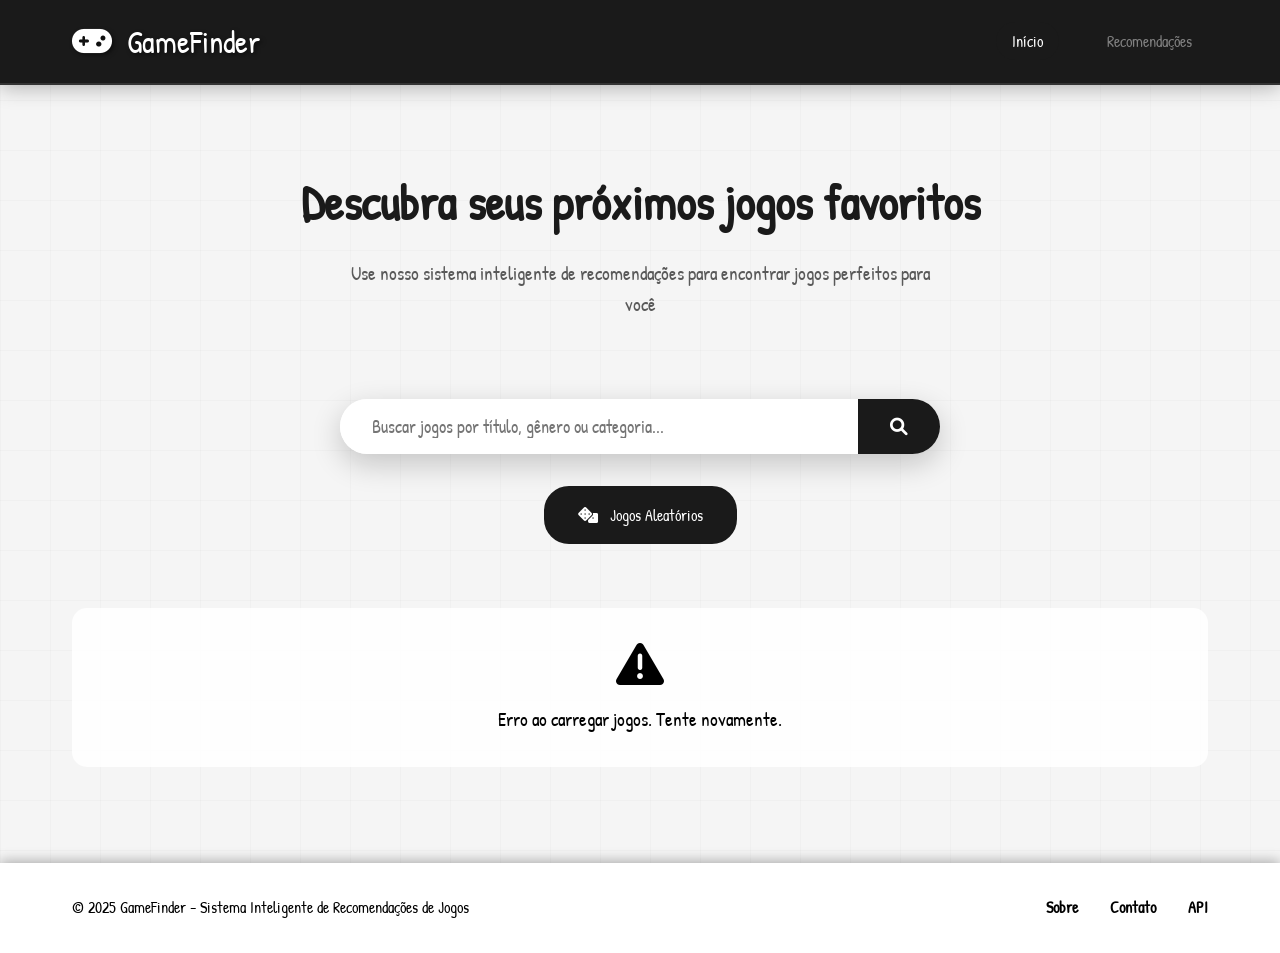
<file: frontend/index.html>
<!DOCTYPE html>
<html lang="pt-br">
  <head>
    <meta charset="UTF-8" />
    <meta name="viewport" content="width=device-width, initial-scale=1.0" />
    <title>GameFinder - Sistema de Recomendações de Jogos</title>
    <link rel="stylesheet" href="style.css?v=2" />
    <link
      href="https://cdnjs.cloudflare.com/ajax/libs/font-awesome/6.0.0/css/all.min.css"
      rel="stylesheet"
    />
    <link rel="preconnect" href="https://fonts.googleapis.com" />
    <link rel="preconnect" href="https://fonts.gstatic.com" crossorigin />
    <link
      href="https://fonts.googleapis.com/css2?family=Patrick+Hand&display=swap"
      rel="stylesheet"
    />
  </head>
  <body>
    <header>
      <div class="header-container">
        <h1><i class="fas fa-gamepad"></i> GameFinder</h1>
        <nav>
          <ul>
            <li>
              <a href="#" data-section="home" class="nav-link active">Início</a>
            </li>
            <li>
              <a href="#" data-section="recommendations" class="nav-link"
                >Recomendações</a
              >
            </li>
          </ul>
        </nav>
      </div>
    </header>

    <main>
      <!-- Seção Inicial -->
      <section id="home-section" class="section active">
        <div class="hero">
          <h2>Descubra seus próximos jogos favoritos</h2>
          <p>
            Use nosso sistema inteligente de recomendações para encontrar jogos
            perfeitos para você
          </p>
        </div>

        <div class="search-container">
          <div class="search-box">
            <input
              type="text"
              id="search-input"
              placeholder="Buscar jogos por título, gênero ou categoria..."
            />
            <button id="search-button"><i class="fas fa-search"></i></button>
          </div>
        </div>

        <div class="quick-actions">
          <button class="action-btn" id="random-games-btn">
            <i class="fas fa-dice"></i>
            Jogos Aleatórios
          </button>
        </div>
      </section>

      <!-- Seção Recomendações -->
      <section id="recommendations-section" class="section">
        <h2>Recomendações Personalizadas</h2>

        <!-- Filtros -->
        <div class="filters">
          <select id="genre-filter">
            <option value="">Todos os gêneros</option>
          </select>
          <select id="category-filter">
            <option value="">Todas as categorias</option>
          </select>
          <button id="apply-filters-btn" class="action-btn">
            Aplicar Filtro
          </button>
        </div>

        <div class="recommendation-options">
          <div class="mood-selector">
            <h3>Como você está se sentindo hoje?</h3>
            <div class="mood-buttons">
              <button class="mood-btn" data-mood="action">
                <i class="fas fa-fist-raised"></i>
                Aventureiro
              </button>
              <button class="mood-btn" data-mood="relaxed">
                <i class="fas fa-leaf"></i>
                Relaxado
              </button>
              <button class="mood-btn" data-mood="competitive">
                <i class="fas fa-trophy"></i>
                Competitivo
              </button>
              <button class="mood-btn" data-mood="creative">
                <i class="fas fa-palette"></i>
                Criativo
              </button>
            </div>
          </div>

          <div class="game-input">
            <h3>Baseado em um jogo que você gosta (TF-IDF + Annoy)</h3>
            <div class="input-group">
              <input
                type="text"
                id="game-search-input"
                placeholder="Digite o nome de um jogo..."
              />
              <button id="find-similar-btn" class="action-btn">
                <i class="fas fa-search-plus"></i>
                Encontrar Similares
              </button>
              <button id="find-cluster-btn" class="action-btn">
                <i class="fas fa-layer-group"></i>
                Descobrir pelo Cluster
              </button>
            </div>
          </div>
        </div>
      </section>

      <!-- Lista de Jogos -->
      <section id="game-list" class="game-grid">
        <!-- Jogos serão carregados aqui -->
      </section>

      <!-- Loading -->
      <div id="loading" class="loading hidden">
        <div class="spinner"></div>
        <p>Carregando jogos...</p>
      </div>

      <!-- Modal para detalhes do jogo -->
      <div id="game-modal" class="modal hidden">
        <div class="modal-content">
          <span class="close">&times;</span>
          <div id="modal-body">
            <!-- Conteúdo do modal será inserido aqui -->
          </div>
        </div>
      </div>
    </main>

    <footer>
      <div class="footer-content">
        <p>
          &copy; 2025 GameFinder - Sistema Inteligente de Recomendações de Jogos
        </p>
        <div class="footer-links">
          <a href="#">Sobre</a>
          <a href="#">Contato</a>
          <a href="#">API</a>
        </div>
      </div>
    </footer>
    <script src="main.js"></script>
  </body>
</html>
</file>
<file: frontend/style.css>
/* Reset e configurações básicas */
* {
    margin: 0;
    padding: 0;
    box-sizing: border-box;
    font-family: "Patrick Hand", cursive ;
    font-weight: 400 ; /* único disponível */
    font-style: normal ; /* único disponível */
}

body {
    font-family: 'Segoe UI', Tahoma, Geneva, Verdana, sans-serif;
    line-height: 1.6;
    color: #1a1a1a;
    min-height: 100vh;

    font-family: "Patrick Hand", cursive !important;
    font-weight: 400 !important;
    font-style: normal !important;
    
    /* Fundo cinza claro */
    background: #f5f5f5;
    background-image: 
        linear-gradient(rgba(0, 0, 0, 0.02) 1px, transparent 1px),
        linear-gradient(90deg, rgba(0, 0, 0, 0.02) 1px, transparent 1px);
    background-size: 50px 50px;
}

/* Header */
header {
    background: #1a1a1a;
    backdrop-filter: none;
    box-shadow: 0 2px 20px rgba(0, 0, 0, 0.3);
    position: sticky;
    top: 0;
    z-index: 1000;
    border-bottom: 2px solid #333;
}

.header-container {
    max-width: 1200px;
    margin: 0 auto;
    padding: 1rem 2rem;
    display: flex;
    justify-content: space-between;
    align-items: center;
}

header h1 {
    color: #fff;
    text-shadow: 2px 2px 4px rgba(0, 0, 0, 0.5);
}

.nav-link {
    color: #e0e0e0;
}

.nav-link:hover,
.nav-link.active {
    background: #fff;
    color: #1a1a1a;
}

header h1 i {
    margin-right: 0.5rem;
}

nav ul {
    display: flex;
    list-style: none;
    gap: 2rem;
}

.nav-link {
    color: gray;
    text-decoration: none;
    font-weight: 500;
    padding: 0.5rem 1rem;
    border-radius: 25px;
    transition: all 0.3s ease;
    position: relative;
}

.nav-link:hover,
.nav-link.active {
    background: #1a1a1a;
    color: white;
    transform: translateY(-2px);
}

/* Main Content */
main {
    max-width: 1200px;
    margin: 2rem auto;
    padding: 0 2rem;
}

/* Sections */
.section {
    display: none;
    animation: fadeIn 0.5s ease-in;
}

.section.active {
    display: block;
}

@keyframes fadeIn {
    from { opacity: 0; transform: translateY(20px); }
    to { opacity: 1; transform: translateY(0); }
}

/* Hero Section */
.hero {
    text-align: center;
    padding: 3rem 0;
    color: #1a1a1a;
    background: transparent;
    border-radius: 20px;
    margin: 2rem 0;
}

.hero h2 {
    font-size: 3rem;
    margin-bottom: 1rem;
    font-weight: 700;
}

.hero p {
    font-size: 1.2rem;
    opacity: 0.8;
    max-width: 600px;
    margin: 0 auto;
    color: #333;
}

/* Search Container */
.search-container {
    display: flex;
    justify-content: center;
    margin: 2rem 0;
}

.search-box {
    display: flex;
    background: white;
    border-radius: 50px;
    overflow: hidden;
    box-shadow: 0 10px 30px rgba(0, 0, 0, 0.2);
    width: 100%;
    max-width: 600px;
}

#search-input {
    flex: 1;
    padding: 1rem 2rem;
    border: none;
    font-size: 1.1rem;
    outline: none;
    font-family: "Patrick Hand", cursive !important;
    font-weight: 400 !important; /* único disponível */
    font-style: normal !important; /* único disponível */
}

#search-button {
    padding: 1rem 2rem;
    background: #1a1a1a;
    color: white;
    border: none;
    cursor: pointer;
    font-size: 1.1rem;
    transition: all 0.3s ease;
}

#search-button:hover {
    background: #000;
    transform: scale(1.05);
}

/* Quick Actions */
.quick-actions {
    display: flex;
    justify-content: center;
    gap: 1rem;
    margin: 2rem 0;
}

.action-btn {
    padding: 1rem 2rem;
    background: #1a1a1a;
    color: #fff;
    border: 2px solid #1a1a1a;
    border-radius: 25px;
    cursor: pointer;
    font-size: 1rem;
    font-weight: 500;
    transition: all 0.3s ease;
    font-family: "Patrick Hand", cursive !important;
    font-weight: 400 !important;
    font-style: normal !important;
}

.action-btn:hover {
    background: #fff;
    color: #1a1a1a;
    border-color: #1a1a1a;
    transform: translateY(-3px);
    box-shadow: 0 10px 20px rgba(0, 0, 0, 0.2);
}

.action-btn i {
    margin-right: 0.5rem;
}

/* Discover Section */
#discover-section {
    background: rgba(0, 0, 0, 0.95);
    border-radius: 20px;
    padding: 2rem;
    margin: 2rem 0;
    box-shadow: 0 10px 30px rgba(0, 0, 0, 0.1);
}

#discover-section h2 {
    color: black;
    margin-bottom: 2rem;
    text-align: center;
}

.filters {
    display: flex;
    gap: 2rem;
    align-items: end;
    flex-wrap: wrap;
    justify-content: center;
    margin-bottom: 2rem;
}

.filter-group {
    display: flex;
    flex-direction: column;
    gap: 0.5rem;
}

.filter-group label {
    font-weight: 500;
    color: #000;
}

.filter-group select {
    padding: 0.8rem;
    border: 2px solid #000;
    border-radius: 10px;
    font-size: 1rem;
    outline: none;
    transition: all 0.3s ease;
}

.filter-group select:focus {
    border-color: #000;
    box-shadow: 0 0 0 3px rgba(255, 123, 0, 0.1);
}

/* Discover Preview */
.discover-preview {
    margin-top: 2rem;
}

.discover-preview h3 {
    color: black;
    margin-bottom: 1rem;
    text-align: center;
}

.game-grid-small {
    display: grid;
    grid-template-columns: repeat(auto-fill, minmax(180px, 1fr));
    gap: 1rem;
    margin-bottom: 1rem;
}

.game-card-small {
    background: white;
    border-radius: 15px;
    overflow: hidden;
    box-shadow: 0 5px 15px rgba(0, 0, 0, 0.1);
    transition: all 0.3s ease;
    cursor: pointer;
}

.game-card-small.no-link {
    cursor: default;
}

.game-card-small:hover {
    transform: translateY(-5px);
    box-shadow: 0 10px 25px rgba(0, 0, 0, 0.15);
}

.game-card-small.no-link:hover {
    transform: none;
    box-shadow: 0 5px 15px rgba(0, 0, 0, 0.1);
}

.game-card-small img {
    width: 100%;
    height: 120px;
    object-fit: cover;
}

.game-card-small-content {
    padding: 1rem;
}

.game-card-small h4 {
    font-size: 1rem;
    margin-bottom: 0.5rem;
    color: #333;
    line-height: 1.2;
}

.game-card-small p {
    color: #666;
    font-size: 0.8rem;
    margin: 0;
}

/* Recommendations Section */
#recommendations-section {
    background: rgba(255, 255, 255, 0.95);
    border-radius: 20px;
    padding: 2rem;
    margin: 2rem 0;
    box-shadow: 0 10px 30px rgba(0, 0, 0, 0.1);
}

#recommendations-section h2 {
    color: black;
    margin-bottom: 2rem;
    text-align: center;
}

.recommendation-options {
    display: grid;
    grid-template-columns: 1fr 1fr;
    gap: 3rem;
}
.game-input {
    background: black;
    padding: 1.5rem;
    border-radius: 12px;
    display: flex;
    flex-direction: column;
    gap: 1rem;
    margin-bottom: 2rem;
}

.game-input h3 {
    color: #fff;
    font-size: 1.2rem;
    margin-bottom: 0.5rem;
}

.game-input .input-group {
    display: flex;
    gap: 0.8rem;
    flex-wrap: wrap;
}

#game-search-input {
    flex: 1;
    padding: 0.8rem 1rem;
    border-radius: 12px;
    border: 2px solid #333;
    background: black;
    color: #fff;
    font-size: 1rem;
    transition: transform 0.2s, box-shadow 0.2s;
}

#game-search-input:focus {
    outline: none;
    transform: translateY(-2px);
    box-shadow: 0 6px 15px rgba(0,0,0,0.5);
    border-color: white;
}

#find-similar-btn,
#find-cluster-btn {
    background: black;
    color: #fff;
    border: 2px solid #333;
    border-radius: 12px;
    padding: 0.8rem 1.2rem;
    cursor: pointer;
    font-size: 1rem;
    display: flex;
    align-items: center;
    gap: 0.5rem;
    transition: transform 0.2s, box-shadow 0.2s;
}

#find-similar-btn:hover,
#find-cluster-btn:hover,
#find-similar-btn:focus,
#find-cluster-btn:focus {
    transform: translateY(-2px);
    box-shadow: 0 6px 15px rgba(0,0,0,0.5);
    border-color: #c6c6c6;
    outline: none;
}

/* Responsividade */
@media (max-width: 600px) {
    .game-input .input-group {
        flex-direction: column;
    }

    #game-search-input,
    #find-similar-btn,
    #find-cluster-btn {
        width: 100%;
    }
}

#category-filter,
label[for="category-filter"] {
    display: none;
}


.mood-buttons {
    display: grid;
    grid-template-columns: 1fr 1fr;
    gap: 1rem;
}

.mood-btn {
    padding: 1rem;
    background: #fff;
    color: #1a1a1a;
    border: 2px solid #e0e0e0;
    border-radius: 15px;
    cursor: pointer;
    font-weight: 500;
    transition: all 0.3s ease;
    text-align: center;
}

.mood-btn:hover {
    transform: translateY(-3px);
    box-shadow: 0 10px 20px rgba(0, 0, 0, 0.15);
    background: #1a1a1a;
    color: #fff;
    border-color: #1a1a1a;
}

.mood-btn i {
    display: block;
    font-size: 1.5rem;
    margin-bottom: 0.5rem;
}

.input-group {
    display: flex;
    gap: 1rem;
}

#game-search-input {
    flex: 1;
    padding: 1rem;
    border: 2px solid #e0e0e0;
    border-radius: 10px;
    font-size: 1rem;
    outline: none;
    transition: all 0.3s ease;
}

#game-search-input:focus {
    border-color: black;
    box-shadow: 0 0 0 3px rgba(255, 123, 0, 0.1);
}

/* Game Grid */
.game-grid {
    display: grid;
    grid-template-columns: repeat(auto-fill, minmax(280px, 1fr));
    gap: 2rem;
    margin: 2rem 0;
    padding: 2rem 0 !important;
}
#game-list {
    display: grid;
    grid-template-columns: repeat(auto-fit, minmax(220px, 1fr));
    gap: 1.5rem;
    padding: 2rem;
}

.game-icon {
    font-size: 2.5rem;
    margin-bottom: 0.5rem;
}

.game-card .game-icon {
    color: #fff;
}

.game-card-small .game-icon {
    color: #000;
}
.game-title {
    font-size: 1.15rem;
    font-weight: 700;
    color: #333;
    line-height: 1.4;
    min-height: 2.8rem;
    display: -webkit-box;
    -webkit-line-clamp: 2;
    line-clamp: 2;
    -webkit-box-orient: vertical;
    overflow: hidden;
    text-overflow: ellipsis;
}
.game-card {
    background: #fff;
    color: #333;
    border-radius: 15px;
    cursor: pointer;
    transition: transform 0.3s, box-shadow 0.3s;
    display: flex;
    flex-direction: column;
    overflow: hidden;
    box-shadow: 0 4px 15px rgba(0,0,0,0.1);
}

.game-card.no-link {
    cursor: default;
}

.game-card:hover {
    transform: translateY(-8px);
    box-shadow: 0 12px 30px rgba(0,0,0,0.2);
}

.game-card.no-link:hover {
    transform: translateY(-5px);
}

/* Container de imagem com overlay */
.game-image-container {
    position: relative;
    width: 100%;
    height: 200px;
    overflow: hidden;
    background: linear-gradient(135deg, #2a2a2a 0%, #1a1a1a 100%);
}

.game-image {
    width: 100%;
    height: 100%;
    object-fit: cover;
    transition: transform 0.3s ease;
    filter: grayscale(0%);
}

.game-card:hover .game-image {
    transform: scale(1.05);
    filter: grayscale(0%) brightness(1.1);
}

.game-icon-fallback {
    width: 100%;
    height: 100%;
    display: flex;
    align-items: center;
    justify-content: center;
    font-size: 4rem;
    color: rgba(255, 255, 255, 0.3);
}

/* Overlay que aparece no hover */
.game-overlay {
    position: absolute;
    top: 0;
    left: 0;
    right: 0;
    bottom: 0;
    background: rgba(0, 0, 0, 0.7);
    display: flex;
    align-items: center;
    justify-content: center;
    opacity: 0;
    transition: opacity 0.3s ease;
}

.game-card:hover .game-overlay {
    opacity: 1;
}

.view-details-btn {
    padding: 0.75rem 1.5rem;
    background: #fff;
    color: #1a1a1a;
    border: 2px solid #fff;
    border-radius: 25px;
    cursor: pointer;
    font-size: 1rem;
    font-weight: 600;
    transition: all 0.3s ease;
    font-family: "Patrick Hand", cursive;
}

.view-details-btn:hover {
    background: #1a1a1a;
    color: #fff;
    border-color: #fff;
    transform: scale(1.05);
}

/* Conteúdo do card */
.game-content {
    padding: 1.25rem;
    display: flex;
    flex-direction: column;
    gap: 0.75rem;
}

.game-card-content {
    padding: 1.5rem;
}

.game-card h3 {
    font-size: 1.3rem;
    margin-bottom: 0.5rem;
    color: #333;
}

.game-card p {
    color: #666;
    margin-bottom: 1rem;
}

.game-tags {
    display: flex;
    flex-wrap: wrap;
    gap: 0.4rem;
    max-width: 100%;  
    overflow: hidden; 
    justify-content: flex-start;
    margin-top: 0.5rem;
}

.tag {
    background: #1a1a1a;
    color: white;
    padding: 0.35rem 0.75rem;
    border-radius: 20px;
    font-size: 0.75rem;
    font-weight: 500;
    white-space: nowrap;
    max-width: 100%;
    overflow: hidden;
    text-overflow: ellipsis;
    box-shadow: 0 2px 5px rgba(0, 0, 0, 0.15);
    transition: all 0.2s ease;
    border: 1px solid #2a2a2a;
}

.tag:hover {
    transform: translateY(-2px);
    box-shadow: 0 4px 8px rgba(0, 0, 0, 0.3);
    background: #2a2a2a;
}

.link-warning {
    margin-top: 0.5rem;
    padding: 0.5rem;
    font-size: 0.8rem;
    color: #e74c3c;
    background: rgba(231, 76, 60, 0.1);
    border-radius: 8px;
    text-align: center;
    display: flex;
    align-items: center;
    justify-content: center;
    gap: 0.5rem;
}

.link-warning i {
    font-size: 0.9rem;
}

/* Loading */
.loading {
    text-align: center;
    padding: 3rem;
    color: white;
}

.loading.hidden {
    display: none;
}

.spinner {
    width: 50px;
    height: 50px;
    border: 4px solid rgba(255, 255, 255, 0.3);
    border-top: 4px solid white;
    border-radius: 50%;
    animation: spin 1s linear infinite;
    margin: 0 auto 1rem;
}

@keyframes spin {
    0% { transform: rotate(0deg); }
    100% { transform: rotate(360deg); }
}

/* Modal */
.modal {
    position: fixed;
    top: 0;
    left: 0;
    width: 100%;
    height: 100%;
    background: rgba(0, 0, 0, 0.8);
    display: flex;
    justify-content: center;
    align-items: center;
    z-index: 2000;
}

.modal.hidden {
    display: none;
}

.modal-content {
    background: white;
    border-radius: 20px;
    padding: 2rem;
    max-width: 600px;
    width: 90%;
    max-height: 80vh;
    overflow-y: auto;
    position: relative;
}

.close {
    position: absolute;
    top: 1rem;
    right: 1.5rem;
    font-size: 2rem;
    cursor: pointer;
    color: #666;
}

.close:hover {
    color: #333;
}
.filters {
    display: flex;
    gap: 1rem;
    flex-wrap: wrap;
    margin-bottom: 2rem;
}

#genre-filter {
    appearance: none;
    -webkit-appearance: none;
    -moz-appearance: none;
    background: black;
    color: #fff;
    padding: 0.8rem 1rem;
    border-radius: 12px;
    border: 2px solid #333;
    font-size: 1rem;
    cursor: pointer;
    transition: transform 0.2s, box-shadow 0.2s;
    min-width: 200px;
    text-align: left;
}

#genre-filter:hover,
#genre-filter:focus {
    transform: translateY(-2px);
    box-shadow: 0 6px 15px rgba(0,0,0,0.5);
    border-color: black;
    outline: none;
}

#apply-filters-btn {
    background: black;
    color: #fff;
    border: 2px solid #333;
    border-radius: 12px;
    padding: 0.8rem 1.2rem;
    cursor: pointer;
    font-size: 1rem;
    transition: transform 0.2s, box-shadow 0.2s;
    display: flex;
    align-items: center;
    gap: 0.5rem;
}

#apply-filters-btn:hover,
#apply-filters-btn:focus {
    transform: translateY(-2px);
    box-shadow: 0 6px 15px rgba(0,0,0,0.5);
    border-color: black;
    color: #fff;
    outline: none;
}

@media (max-width: 600px) {
    .filters {
        flex-direction: column;
    }

    #genre-filter,
    #apply-filters-btn {
        width: 100%;
    }
}


/* Footer */
footer {
    background: white;
    backdrop-filter: blur(10px);
    margin-top: 4rem;
}

.footer-content {
    max-width: 1200px;
    margin: 0 auto;
    padding: 2rem;
    display: flex;
    justify-content: space-between;
    align-items: center;
    flex-wrap: wrap;
    gap: 1rem;
}

.footer-links {
    display: flex;
    gap: 2rem;
}

.footer-links a {
    color: black;
    text-decoration: none;
    font-weight: 500;
    transition: all 0.3s ease;
}

.footer-links a:hover {
    color: black;
}

/* Responsive Design */
@media (max-width: 768px) {
    .header-container {
        flex-direction: column;
        gap: 1rem;
        padding: 1rem;
    }

    nav ul {
        gap: 1rem;
    }

    .hero h2 {
        font-size: 2rem;
    }

    .hero p {
        font-size: 1rem;
    }

    .quick-actions {
        flex-direction: column;
        align-items: center;
    }

    .action-btn {
        width: 100%;
        max-width: 300px;
    }

    .filters {
        flex-direction: column;
        align-items: stretch;
    }

    .recommendation-options {
        grid-template-columns: 1fr;
        gap: 2rem;
    }

    .mood-buttons {
        grid-template-columns: 1fr;
    }

    .input-group {
        flex-direction: column;
    }

    .game-grid {
        grid-template-columns: 1fr;
    }

    .footer-content {
        flex-direction: column;
        text-align: center;
    }
}

@media (max-width: 480px) {
    main {
        padding: 0 1rem;
    }

    .hero {
        padding: 2rem 0;
    }

    .hero h2 {
        font-size: 1.8rem;
    }

    #discover-section,
    #recommendations-section {
        padding: 1.5rem;
    }

    .modal-content {
        padding: 1.5rem;
        width: 95%;
    }
}

/* Utility Classes */
.hidden {
    display: none !important;
}

.text-center {
    text-align: center;
}

.mb-1 { margin-bottom: 1rem; }
.mb-2 { margin-bottom: 2rem; }
.mt-1 { margin-top: 1rem; }
.mt-2 { margin-top: 2rem; }

/* Footer com blur e gradiente preto-translúcido */
footer {
  position: relative;
  backdrop-filter: blur(12px); /* blur do fundo */
  background: white; /* fundo semi-transparente */
  box-shadow: 0 -2px 12px rgba(0,0,0,0.3);
  margin-top: 4rem;
  color: black; /* laranja-avermelhado */
}

/* Conteúdo do footer */
.footer-content {
  max-width: 1200px;
  margin: 0 auto;
  padding: 2rem;
  display: flex;
  justify-content: space-between;
  align-items: center;
  flex-wrap: wrap;
  gap: 1rem;
}

/* Texto padrão */
.footer-content p,
.footer-content span {
  color: black; /* laranja-avermelhado */
  font-weight: 500;
}

/* Links */
.footer-links {
  display: flex;
  gap: 2rem;
}

.footer-links a {
  color: black; /* laranja-avermelhado */
  text-decoration: none;
  font-weight: 600;
  transition: color 0.3s ease, transform 0.2s ease;
}

.footer-links a:hover {
  color: black; /* vermelho mais intenso no hover */
  transform: translateY(-2px);
}
</file>
